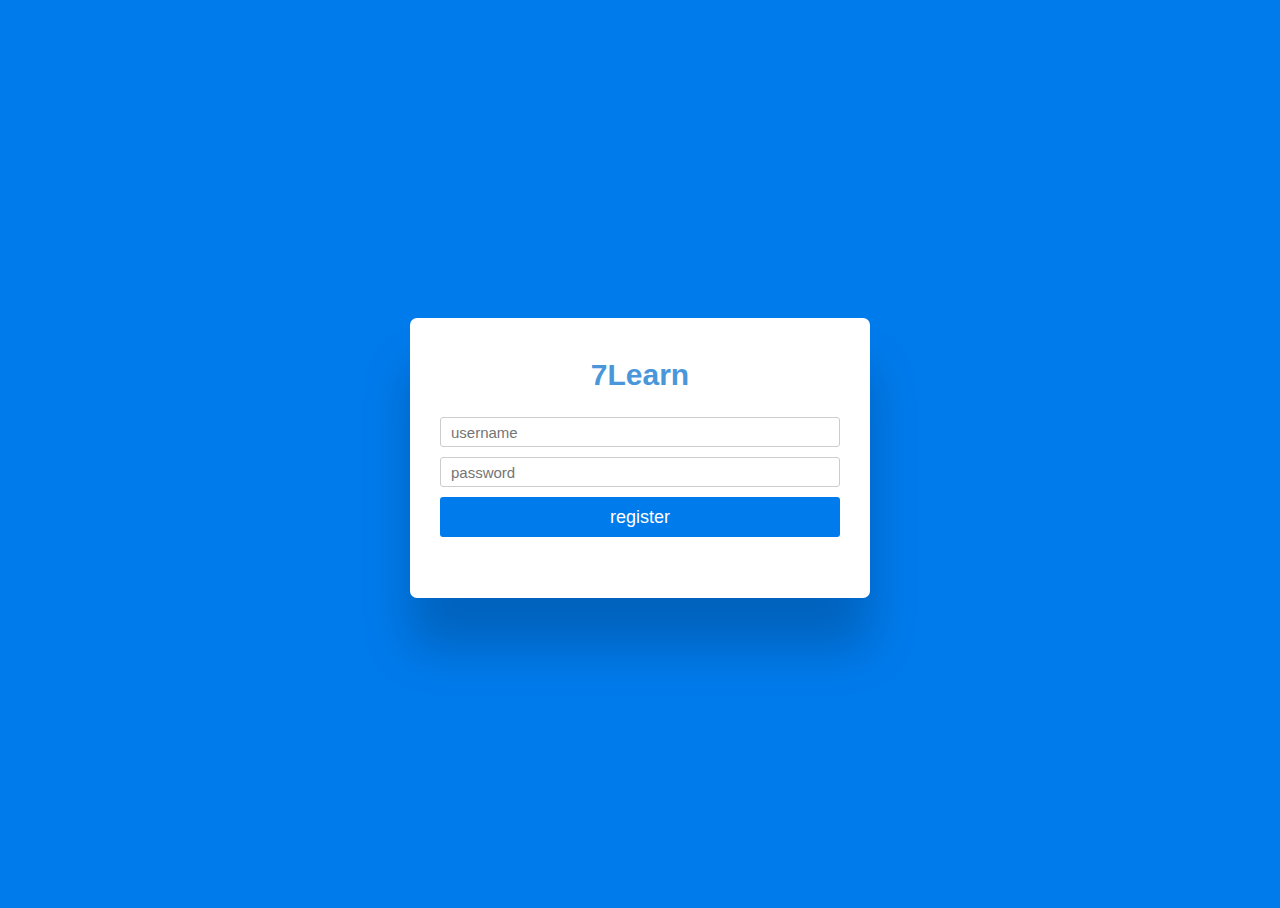
<file: log .html>
<!DOCTYPE html>
<html lang="en">
<head>
    <meta charset="UTF-8">
    <meta name="viewport" content="width=device-width, initial-scale=1.0">
    <title>7Learn</title>
    <style>
        html,
        body {
            height: 100%;
        }
        body {
            background: #007bec;
            color: #fff;
            font-size: 1.5em;
            font-weight: 400;
            text-align: right;
            display: flex;
            align-items: center;
            flex-direction: column;
            justify-content: center;
        }
        .main {
            position: relative;
            background: #ffffff;
            color: #0e5698;
            display: inline-block;
            padding: 15px 30px;
            margin: 0 auto;
            border-radius: 7px;
            box-shadow: 0 50px 50px rgba(0, 0, 0, 0.2);
            min-height: 250px;
            min-width: 400px;
        }
        h1 {
            font: 30px sans-serif;
            text-align: center;
            margin: 25px 10px;
            font-weight: bold;
            color: #4a96db;
        }
        input,
        button,
        select,
        textarea {
            display: block;
            border: 1px solid #ccc;
            border-radius: 3px;
            margin-top: 10px;
            line-height: 28px;
            height: 30px;
            padding: 0 10px;
            width: 100%;
            box-sizing: border-box;
            font-family: sans-serif;
            font-size: 15px;
        }
        button {
            background: #007bec;
            color: #fff;
            line-height: 40px;
            height: 40px;
            font-size: 18px;
            border: 0;
        }
        button:hover {
            opacity: 0.7;
            cursor: pointer;
        }
    </style>
</head>
<body>
    <div class='main'>
        <h1>7Learn</h1>
        <form action="process.php" method="post">
            <input type="text" name="username" placeholder="username">
            <input type="password" name="password" placeholder="password">
            <button type="submit" name="register">register</button>
        </form>
    </div>
</body>
</html>
</file>
